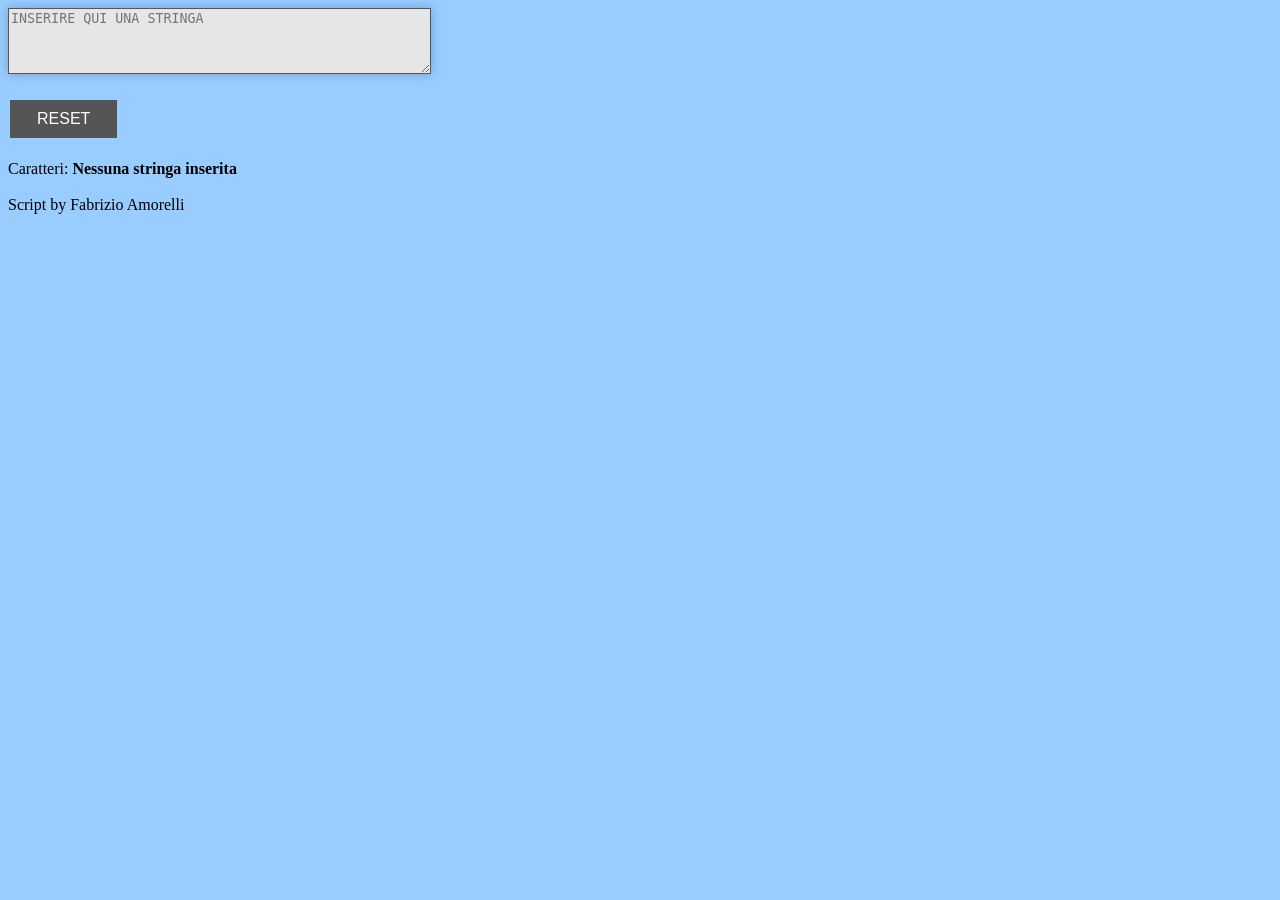
<file: JS/Conta-Stringhe/index.html>
<!Doctype html>
<html>

<head>

<title>Conta Stringhe by Fabrizio Amorelli</title>
<link rel="shortcut icon" href="img/Alfabeto.ico" type="image/x-icon">
<link rel="stylesheet" type="text/css" href="css/style.css">
<script type="text/javascript" src="js/script.js"></script>

</head>

<body bgcolor="#99ccff">

<textarea id="testo" style="background-color: #e6e6e6;" class="input" rows="4" cols="50" onkeypress="return exe(event);" onkeyup="count()" onmouseleave="count()" placeholder="INSERIRE QUI UNA STRINGA"></textarea>

<br><br>

<!--<button onclick="count();">CONTA</button>-->
<button class="button" onclick="clearALL()">RESET</button>

<br><br>

Caratteri: <strong><span id="result">Nessuna stringa inserita</span></strong>

<br><br>

Script by Fabrizio Amorelli

</body>


</html>
</file>
<file: JS/Conta-Stringhe/css/style.css>
.button {
  border: none;
  color: white;
  padding: 10px 27px;
  text-align: center;
  text-decoration: none;
  display: inline-block;
  font-size: 16px;
  margin: 4px 2px;
  cursor: pointer;
  background-color: #555555;
}

.input {
    outline: none !important;
	border-color: #555555;

}

.input:focus {
    outline: none !important;
    /**border:1px solid red;**/
	border-color: #555555;
    box-shadow: 0 0 10px #719ECE;
}
</file>
